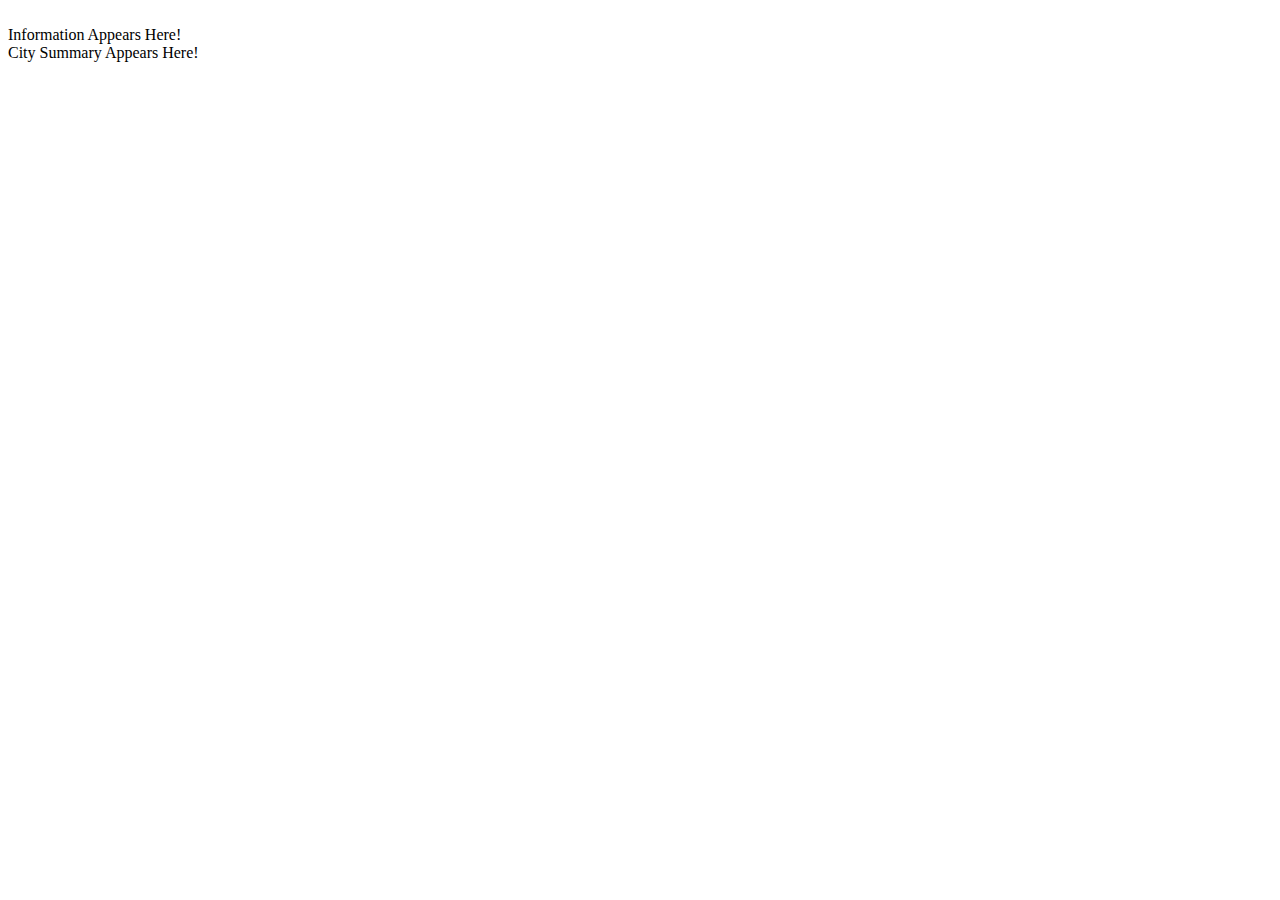
<file: src/main/resources/templates/nav/index.html>
<!DOCTYPE html>
<html xmlns:th="http://www.thymeleaf.org" xmlns:sec="http://www.thymeleaf.org/thymeleaf-extras-springsecurity4">
<head th:replace="fragments :: head('LifeMap')"/>
<body>
<nav th:replace="fragments :: navbarSearch"/>
<div id="backdrop-container">
  <div id="content-wrap">
    <div id="map-backdrop">
      <img id="map-backdrop-img" th:src="@{/img/006-map.svg}" alt=""/>
      <div id="map"></div>
    </div>

    <div th:replace="fragments :: fullbar"></div>

    <div id="icons-info-container">
      <div id="icon-container"></div>
      <div id="info-card-container">
        <div id="initial-info-message" class="shown">Information Appears Here!</div>
        <div id="happiness" class="info hidden"></div>
        <div id="apartment" class="info hidden"></div>
        <div id="cost-of-living" class="info hidden"></div>
        <div id="startups" class="info hidden"></div>
        <div id="culture" class="info hidden"></div>
        <div id="weather" class="info hidden"></div>
        <div id="cleanliness" class="info hidden"></div>
        <div id="salary" class="info hidden"></div>
        <div id="business-div" class="info hidden"></div>
        <div id="healthcare-div" class="info hidden"></div>
        <div id="jobmarket-div" class="info hidden"></div>
        <div id="tolerance-div" class="info hidden"></div>
        <div id="outdoors-div" class="info hidden"></div>
      </div>
    </div>

    <div class="city-info-wrap">
      <div id="image-container">City Summary Appears Here!</div>
      <div id="location-info"></div>
    </div>

    <div style="display: none;" th:object="${user.configuration}">
      <div id="business" th:data="*{business}"></div>
      <div id="healthcare" th:data="*{healthcare}"></div>
      <div id="jobmarket" th:data="*{jobmarket}"></div>
      <div id="tolerance" th:data="*{tolerance}"></div>
      <div id="outdoors" th:data="*{outdoors}"></div>
    </div>

    <footer th:replace="fragments :: footer"/>
</div>
</div>
<script th:replace="fragments :: scripts"/>
</body>
</html>
</file>
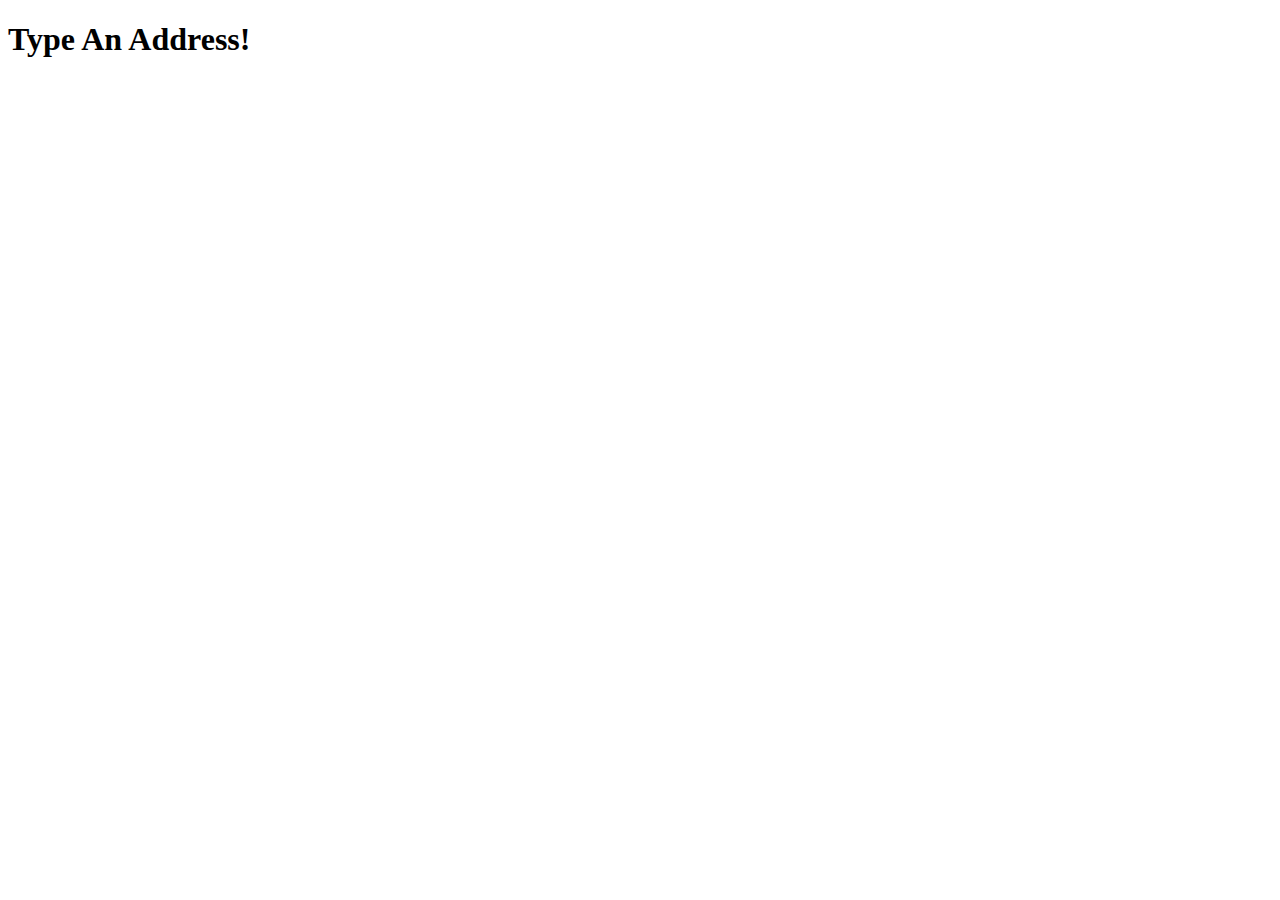
<file: src/main/resources/templates/nav/jobs.html>
<!DOCTYPE html>
<html xmlns:th="http://www.thymeleaf.org" xmlns:sec="http://www.thymeleaf.org/thymeleaf-extras-springsecurity4">
<head th:replace="fragments :: head('Jobs')"/>
<body>
<nav th:replace="fragments :: navbarSearch"/>
<div id="content-wrap">
    <!--Temp location for Search Info-->
    <div class="city-info-wrap">
        <div id="image-container"></div>
            <h1 class="cntr-text" id="location-name">Type An Address!</h1>
        <div id="location-info"></div>
    </div>

    <div id="map"></div>

    <div id="info-card-container"></div>

    <footer th:replace="fragments :: footer"/>
</div>
<script th:replace="fragments :: scripts"/>
</body>
</html>
</file>
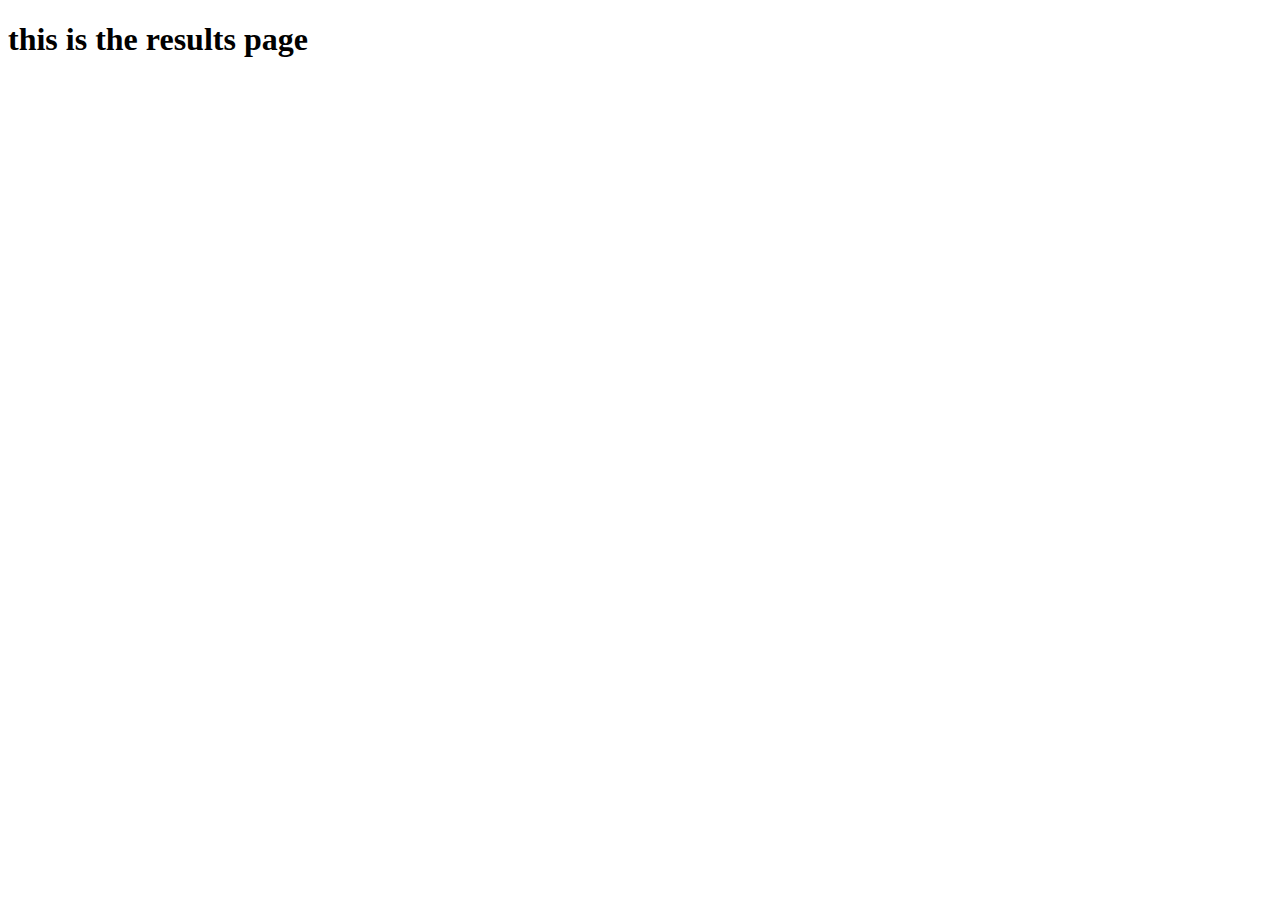
<file: src/main/resources/templates/nav/results.html>
<!DOCTYPE html>
<html xmlns:th="http://www.thymeleaf.org" xmlns:sec="http://www.thymeleaf.org/thymeleaf-extras-springsecurity4">
<head th:replace="fragments :: head(Results)" />
<body>
<nav th:replace="fragments :: navbar" />


<form th:action="@{/login}" th:method="post">
  <h1>this is the results page</h1>
</form>



<footer th:replace="fragments :: footer" />

<script th:replace="fragments :: scripts" />
</body>
</html>
</file>
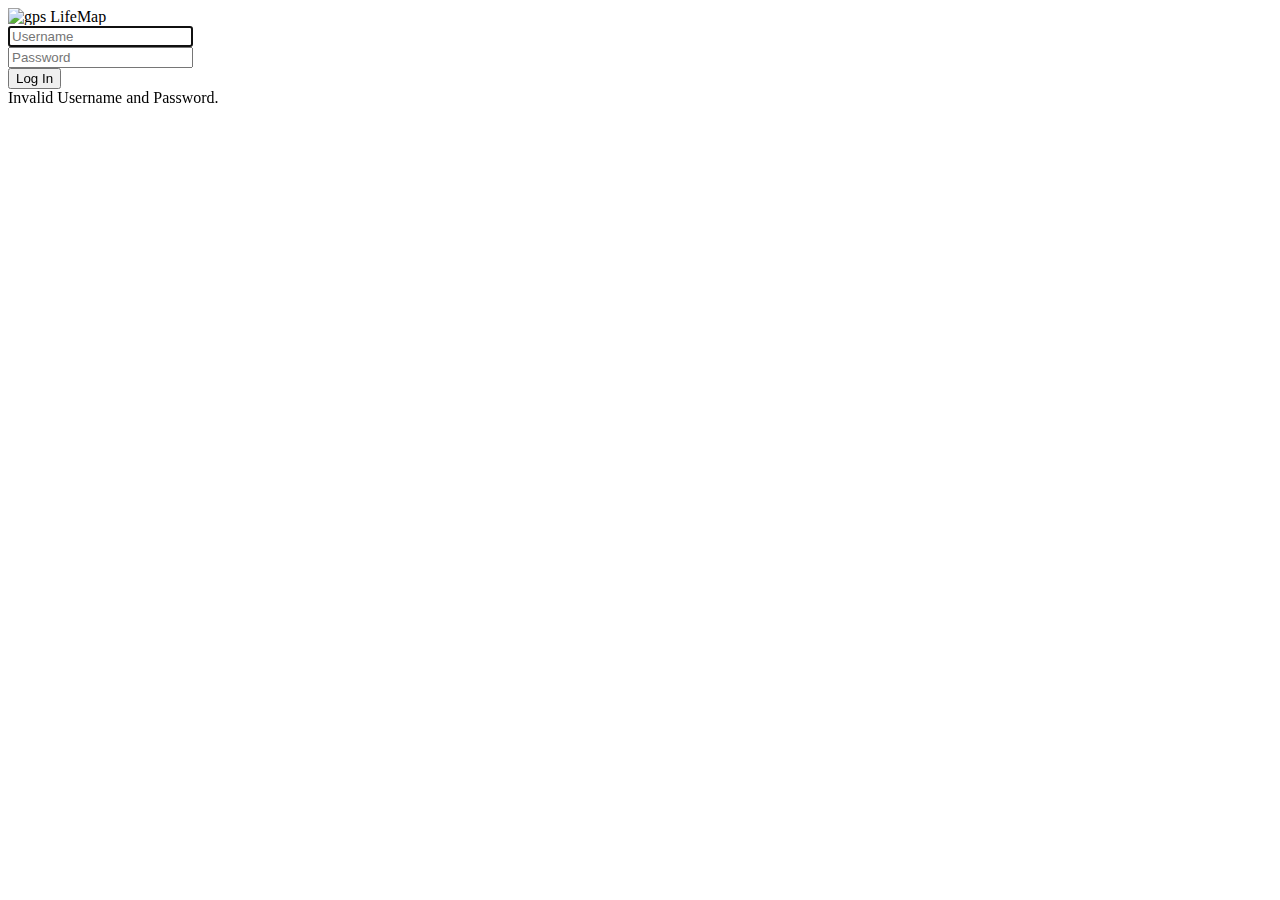
<file: src/main/resources/templates/user/login.html>
<!DOCTYPE html>
<html xmlns:th="http://www.thymeleaf.org" xmlns:sec="http://www.thymeleaf.org/thymeleaf-extras-springsecurity4">
<head th:replace="fragments :: login(Login)"/>
<link href="https://fonts.googleapis.com/css?family=Bungee+Inline" rel="stylesheet"/>
<body>
<nav th:replace="fragments :: navbarSearch" />
<nav th:replace="fragments :: nosearch" />

<div class="moveFldsDiv container-fluid">
    <div class="img-Container">
        <img id="loginImage" th:src="@{/img/006-map.svg}" alt="gps"/>
        <span id="loginHeader">LifeMap</span>
    </div>
    <form th:action="@{/login}" th:method="post">
        <div class="form-group">
            <input id="username" class="" placeholder="Username" name="username" autofocus="true" type="text"/>
        </div>
        <div class="form-group">
            <input id="password" class="" placeholder="Password" name="password" type="password"/>
        </div>
        <input class="btn btn-lg btn-primary regBtn" id="btnSubmit" type="submit" value="Log In"/>
        <div id="LoginErrorDiv">
            <div class="error" th:if="${param.error}">
                Invalid Username and Password.
            </div>
        </div>
    </form>
    <footer th:replace="fragments :: footer"/>
</div>
<!--<footer th:replace="fragments :: footer"/>-->
<script th:replace="fragments :: scripts"/>
</body>
</html>
</file>
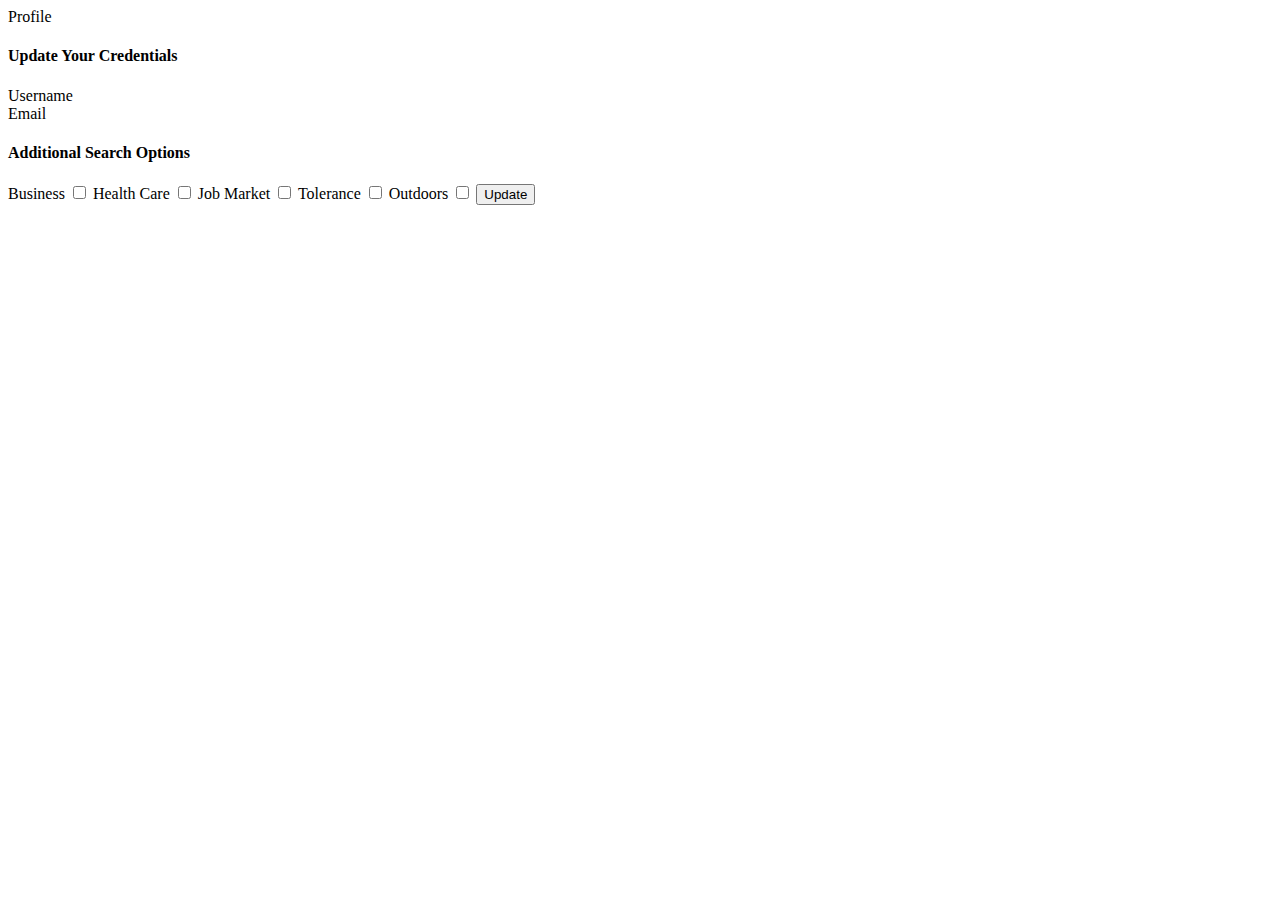
<file: src/main/resources/templates/user/profile.html>
<!DOCTYPE html>
<html xmlns:th="http://www.thymeleaf.org" xmlns:sec="http://www.thymeleaf.org/thymeleaf-extras-springsecurity4">
<head th:replace="fragments :: head(title)" />
<body>
<nav th:replace="fragments :: navbarSearch" />
<nav th:replace="fragments :: nosearch" />
<div class="container-fluid" id="profile-wrap">
  <div id="profile-tag">
    Profile
  </div>
  <div class="profile-info-container">
    <div>
        <h4 class="label-update" >Update Your Credentials</h4>
    </div>
    <div id="move-cred-fields">
    <div>
      <label for="username">Username</label>
    <!--<h1 th:text="${user.username}"></h1>-->
    </div>
      <div>
        <a href="#" id="username" name="username" data-type="text"
           th:attr="data-token=${_csrf.token},data-param=${_csrf.parameterName},data-pk=${user.id}"
           data-title="Username: " th:text="${user.username}">
        </a>
      </div>
      <div id="user-pass-space"></div>
      <div>
          <label for="email">Email</label>
      </div>
      <!--<p th:text="${user.email}"></p>-->
      <div>
        <a href="#" id="email" name="email" data-type="text"
         th:attr="data-token=${_csrf.token},data-param=${_csrf.parameterName},data-pk=${user.id}"
         data-title="Email: " th:text="${user.email}">
        </a>
      </div>
    </div>
    </div>
    <div id="space-line"></div>
    <div class="profile-info-container">
      <div>
      <h4 class="label-update ">Additional Search Options</h4>
      </div>
        <form th:action="@{/user/search/config}" th:method="POST" th:object="${configuration}">
          <input type="hidden" th:field="*{id}" />
        <label  class="left-margin" for="business-info">Business
          <input id="business-info" type="checkbox" th:field = "*{business}" />
        </label>
        <label  class="left-margin" for="healthcare-info">Health Care
          <input id="healthcare-info" type="checkbox" th:field = "*{healthcare}" />
        </label>
          <label class="left-margin" for="job-market-info">Job Market
            <input id="job-market-info" type="checkbox" th:field="*{jobmarket}" />
          </label>
          <label  class="left-margin" for="tolerance-info">Tolerance
            <input id="tolerance-info" type="checkbox" th:field = "*{tolerance}" />
          </label>
          <label  class="left-margin" for="outdoors-info">Outdoors
            <input id="outdoors-info" type="checkbox" th:field = "*{outdoors}" />
        </label>
        <button class="left-margin" id="extra-info-search">Update</button>
      </form>
    </div>
    <footer th:replace="fragments :: footer" />
</div>

<script th:replace="fragments :: scripts" />
<script src="//cdnjs.cloudflare.com/ajax/libs/x-editable/1.5.0/bootstrap3-editable/js/bootstrap-editable.min.js"></script>
</body>
</html>
</file>
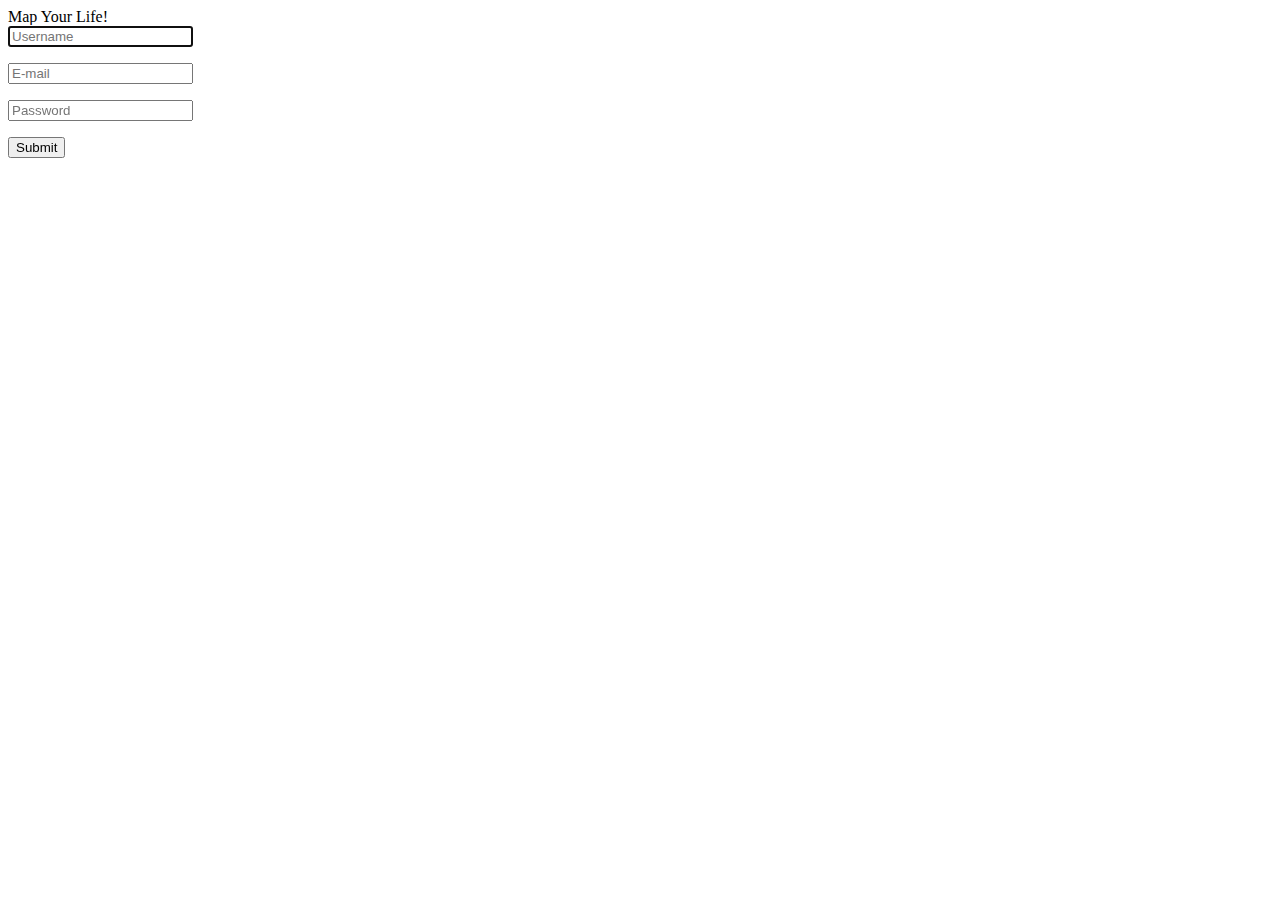
<file: src/main/resources/templates/user/register.html>
<!DOCTYPE html>
<html xmlns:th="http://www.thymeleaf.org" xmlns:sec="http://www.thymeleaf.org/thymeleaf-extras-springsecurity4">
<head th:replace="fragments :: head(Register)"/>
<body>
<nav th:replace="fragments :: nosearch"/>

<div class="container-fluid">
    <form id="formFlds" class="moveFldsDiv" th:action="@{/user/register}" th:method="POST" th:object="${user}">
        <div id="regHead">Map Your Life!</div>
        <div class="form-group group-to-right">
            <input id="username" placeholder="Username" class="form-control regUsePwr" autofocus="true" th:field="*{username}"/>
            <p th:if="${#fields.hasErrors('username')}" th:errors="*{username}"></p>
        </div>
        <div class="form-group group-to-right">
            <input id="email" placeholder="E-mail" class="form-control regEmail" th:field="*{email}"/>
            <p th:if="${#fields.hasErrors('email')}" th:errors="*{email}"></p>
        </div>
        <div class="form-group group-to-right">
            <input id="password" type="password" placeholder="Password" class="form-control regUsePwr" th:field="*{password}"/>
            <p th:if="${#fields.hasErrors('password')}" th:errors="*{password}"></p>
        </div>
        <input class="btn btn-lg btn-primary regBtn" id="btnSubmit" type="submit"/>
    </form>
    <footer th:replace="fragments :: footer"/>
</div>
<script th:replace="fragments :: scripts"/>
</body>
</html>
</file>
